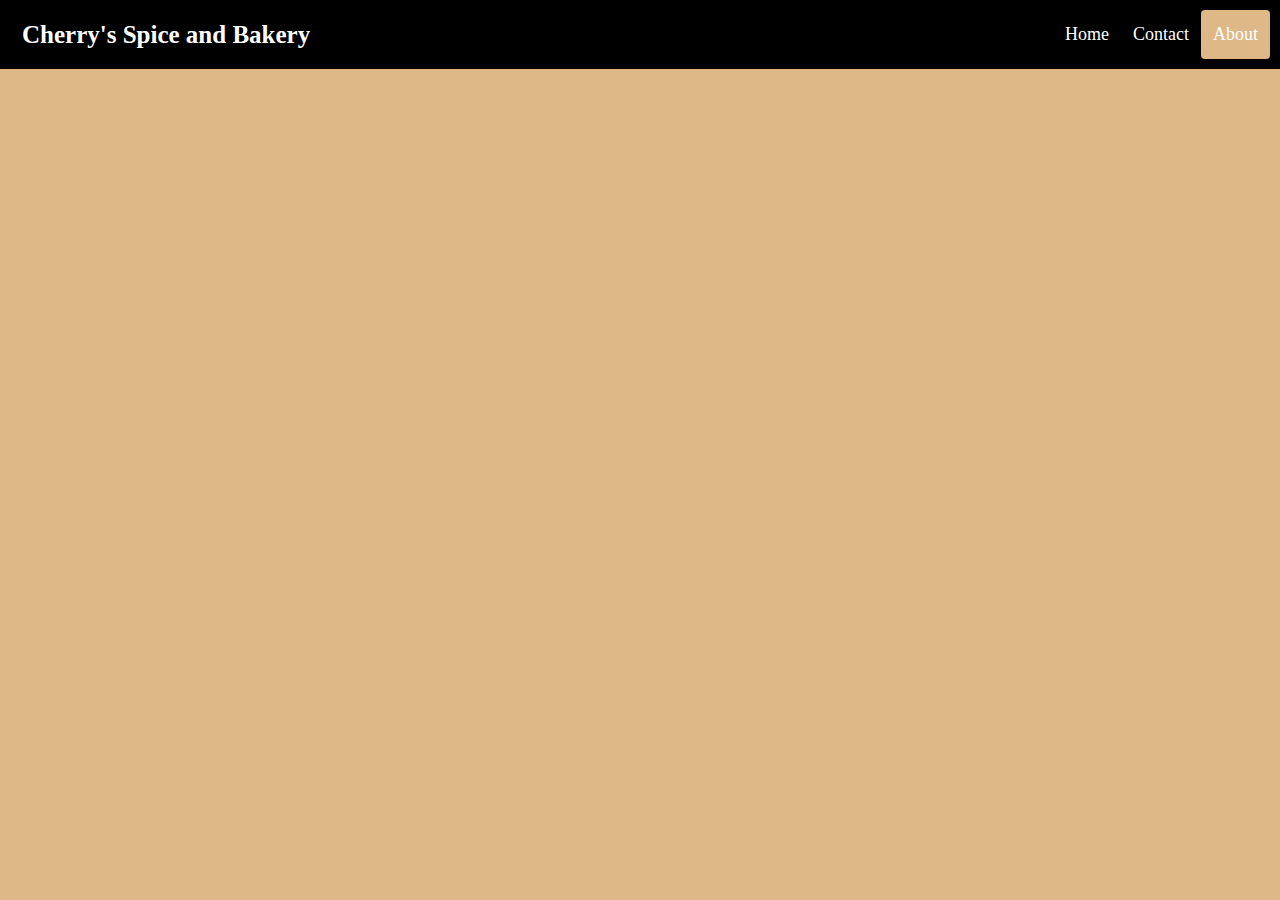
<file: About.html>
<!DOCTYPE html>
<html>
<meta charset="UTF-8">
<meta name="viewport" content="width=device-width, initial-scale=1.0">
<link rel="stylesheet" href="About.css">
    <head>
        <title>Cherry's Spice and Bakery</title>
        <div class="header">
            <a href="#default" class="logo">Cherry's Spice and Bakery</a>
            <div class="header-right">
              <a href="file:///C:/WebsiteF/FP.html">Home</a>
              <a href="file:///C:/WebsiteF/Contact.html">Contact</a>
              <a  class="active" href="file:///C:/WebsiteF/About.html">About</a>
            </div>
          </div>
        <body>
            
        </body>
    </head>
</html>
</file>
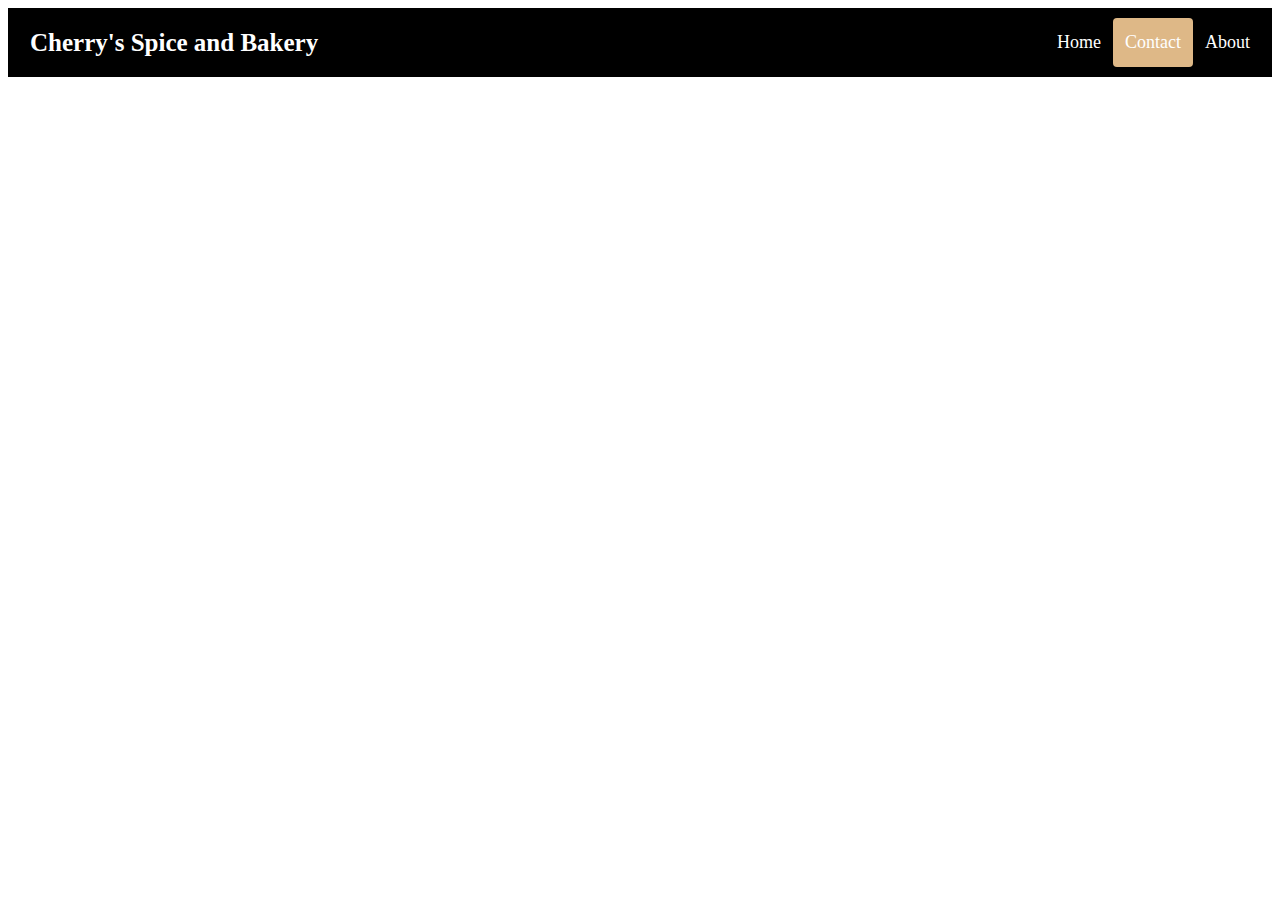
<file: Contact.html>
<!DOCTYPE html>
<html>
<meta charset="UTF-8">
<meta name="viewport" content="width=device-width, initial-scale=1.0">
<link rel="stylesheet" href="Contact.css">
    <head>
        <title>Cherry's Spice and Bakery</title>
        <div class="header">
            <a href="#default" class="logo">Cherry's Spice and Bakery</a>
            <div class="header-right">
              <a href="file:///C:/WebsiteF/FP.html">Home</a>
              <a class="active" href="file:///C:/WebsiteF/Contact.html">Contact</a>
              <a href="file:///C:/WebsiteF/About.html">About</a>
            </div>
          </div>
        <body>
            
        </body>
    </head>
</html>
</file>
<file: About.css>
body{
  background-color: burlywood;
  margin: 0;
}
.header {
    overflow: hidden;
    background-color:black;
    padding: 10px 10px;
  }
  .header a {
    float: left;
    color: white;
    text-align: center;
    padding: 12px;
    text-decoration: none;
    font-size: 18px;
    line-height: 25px;
    border-radius: 4px;
  }
  
  .header a.logo {
    font-size: 25px;
    font-weight: bold;
    font-family: 'Times New Roman', Times, serif;
  }
  .header a:hover {
    background-color: #ddd;
    color:brown;
  }
  .header a.active {
    background-color: burlywood;
    color: white;
  }
  .header-right {
    float: right;
  }
  
  @media screen and (max-width: 500px) {
    .header a {
      float: none;
      display: block;
      text-align: left;
    }
    .header-right {
      float: none;
    }
  }
</file>
<file: Contact.css>
/* Style the header with a grey background and some padding */
.header {
    overflow: hidden;
    background-color:black;
    padding: 10px 10px;
  }
  
  /* Style the header links */
  .header a {
    float: left;
    color: white;
    text-align: center;
    padding: 12px;
    text-decoration: none;
    font-size: 18px;
    line-height: 25px;
    border-radius: 4px;
  }
  
  /* Style the logo link (notice that we set the same value of line-height and font-size to prevent the header to increase when the font gets bigger */
  .header a.logo {
    font-size: 25px;
    font-weight: bold;
    font-family: 'Times New Roman', Times, serif;
  }
  
  /* Change the background color on mouse-over */
  .header a:hover {
    background-color: #ddd;
    color:brown;
  }
  
  /* Style the active/current link*/
  .header a.active {
    background-color: burlywood;
    color: white;
  }
  
  /* Float the link section to the right */
  .header-right {
    float: right;
  }
  
  /* Add media queries for responsiveness - when the screen is 500px wide or less, stack the links on top of each other */
  @media screen and (max-width: 500px) {
    .header a {
      float: none;
      display: block;
      text-align: left;
    }
    .header-right {
      float: none;
    }
  }
</file>
